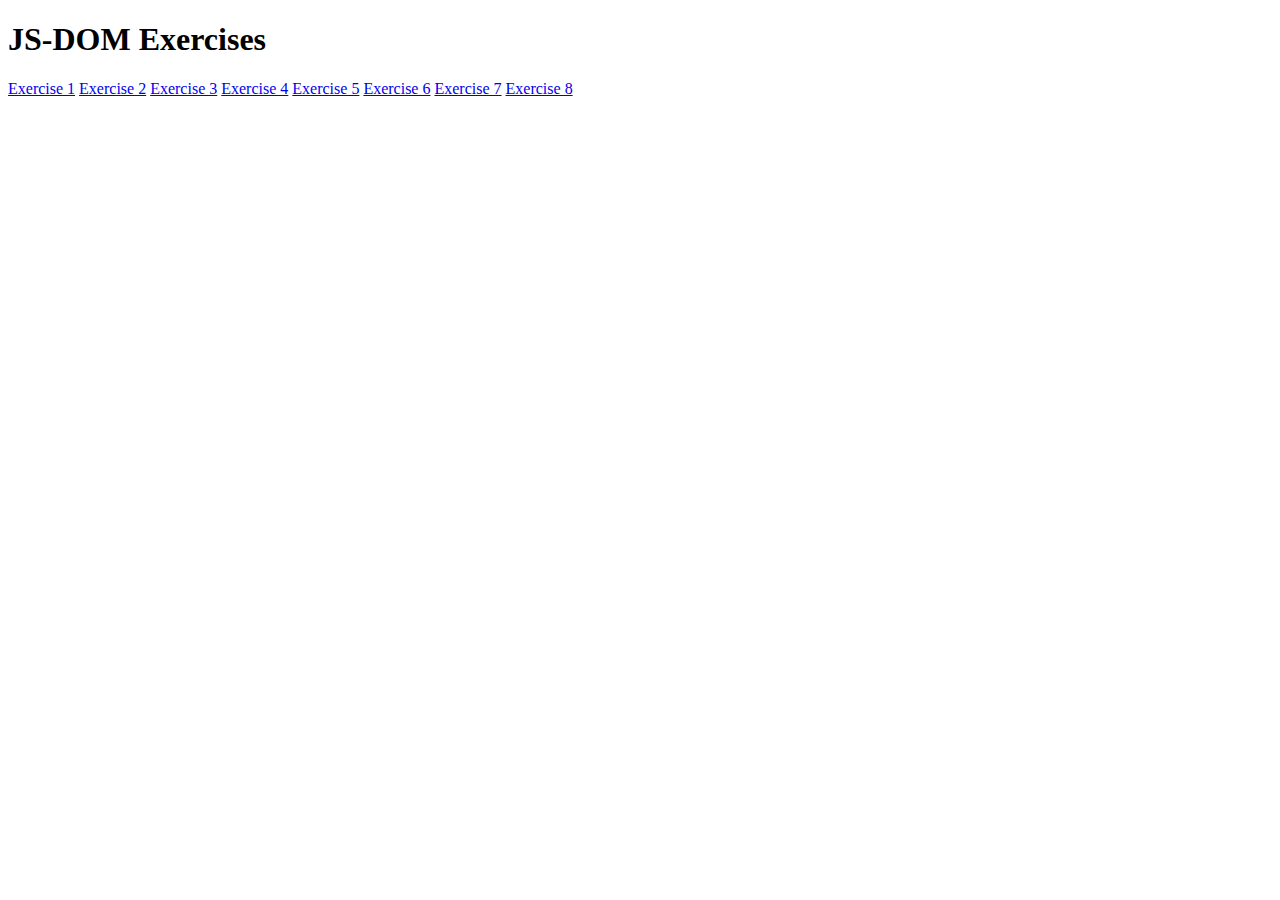
<file: index.html>
<!DOCTYPE html>
<html>
<head>
    <title>JS-DOM Exercises</title>
    
</head>
<body>
    <h1>JS-DOM Exercises</h1>
    <a href="/ex1">Exercise 1</a>
    <a href="/ex2">Exercise 2</a>
    <a href="/ex3">Exercise 3</a>
    <a href="/ex4">Exercise 4</a>
    <a href="/ex5">Exercise 5</a>
    <a href="/ex6">Exercise 6</a>
    <a href="/ex7">Exercise 7</a>
    <a href="/ex8">Exercise 8</a>
</body>
</html>
</file>
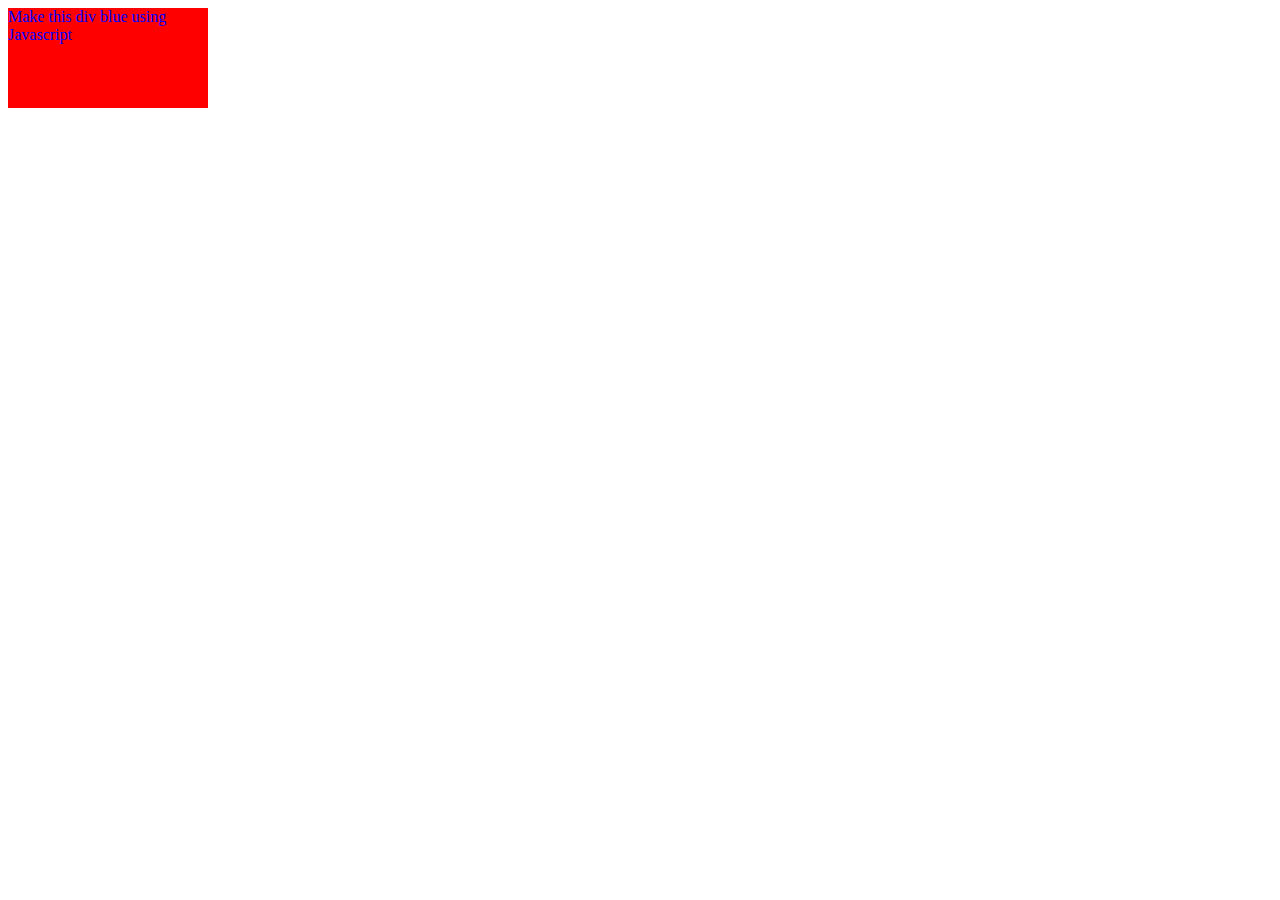
<file: ex2/index.html>
<!DOCTYPE html>
<html>
<head>
    <title>Exercise 2</title>
    <link rel="stylesheet" type="text/css" media="screen" href="main.css" />
    
</head>
<body>
    <div id="box">
        Make this div blue using Javascript
    </div>

    <script src="script.js"></script>
</body>
</html>
</file>
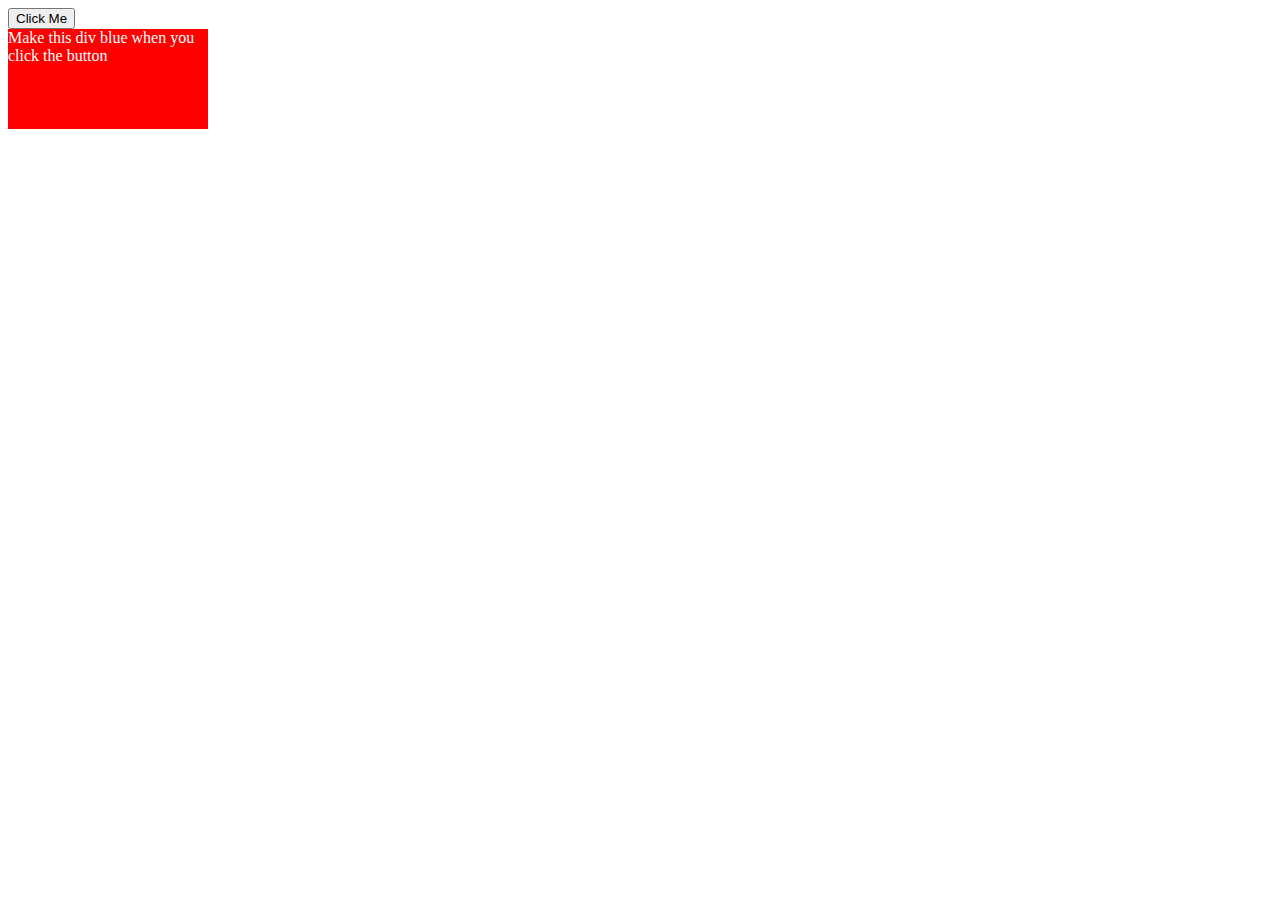
<file: ex3/index.html>
<!DOCTYPE html>
<html>
<head>
    <title>Exercise 3</title>
    <link rel="stylesheet" type="text/css" media="screen" href="main.css" />
    
</head>
<body>
    <button id="myButton">Click Me</button>
    <div id="box">
        Make this div blue when you click the button
    </div>

    <script src="script.js"></script>
</body>
</html>
</file>
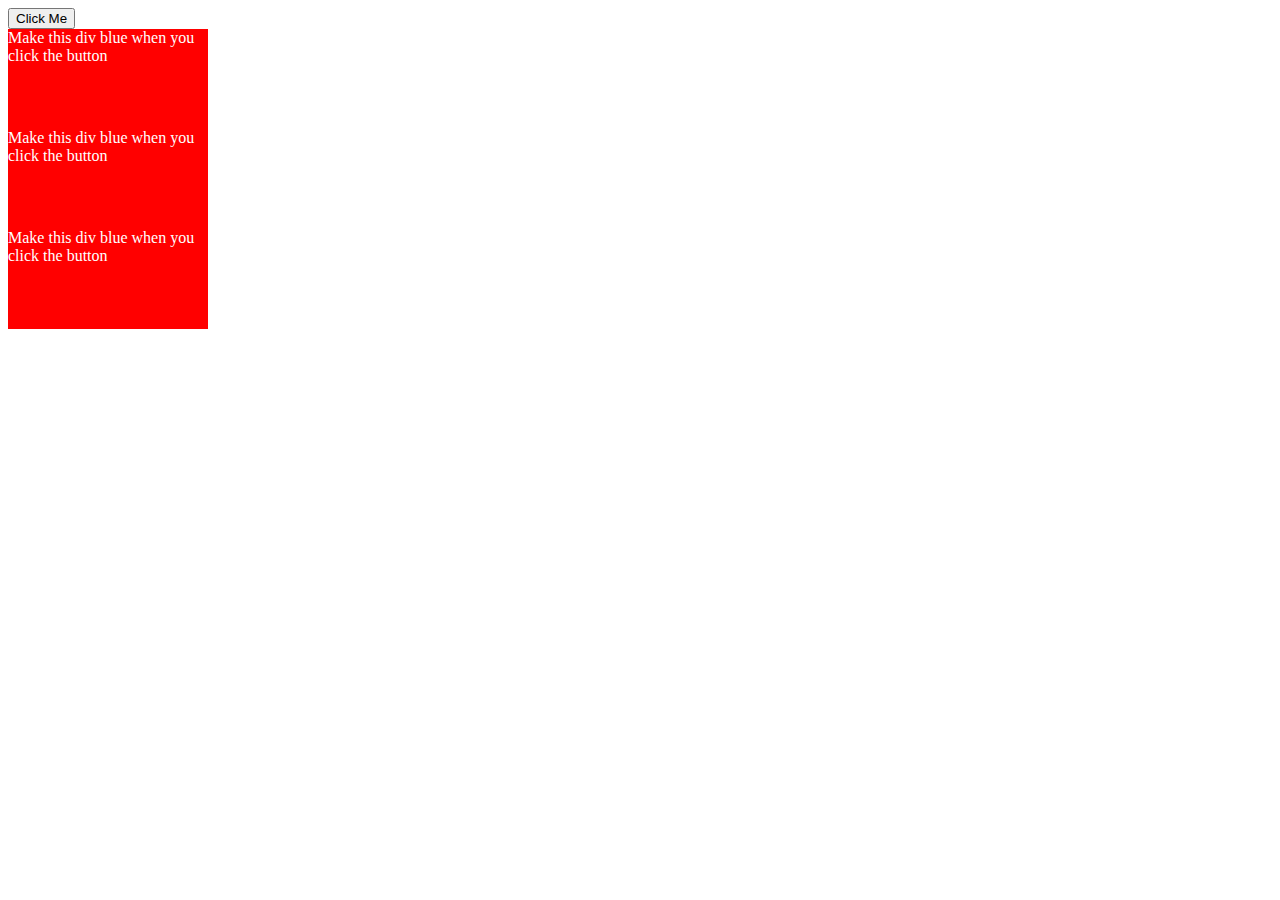
<file: ex4/index.html>
<!DOCTYPE html>
<html>
<head>
    <title>Exercise 4</title>
    <link rel="stylesheet" type="text/css" media="screen" href="main.css" />
    
</head>
<body>
    <button id="myButton">Click Me</button>
    <div class="box">
        Make this div blue when you click the button
    </div>
    <div class="box">
        Make this div blue when you click the button
    </div>
    <div class="box">
        Make this div blue when you click the button
    </div>

    <script src="script.js"></script>
</body>
</html>
</file>
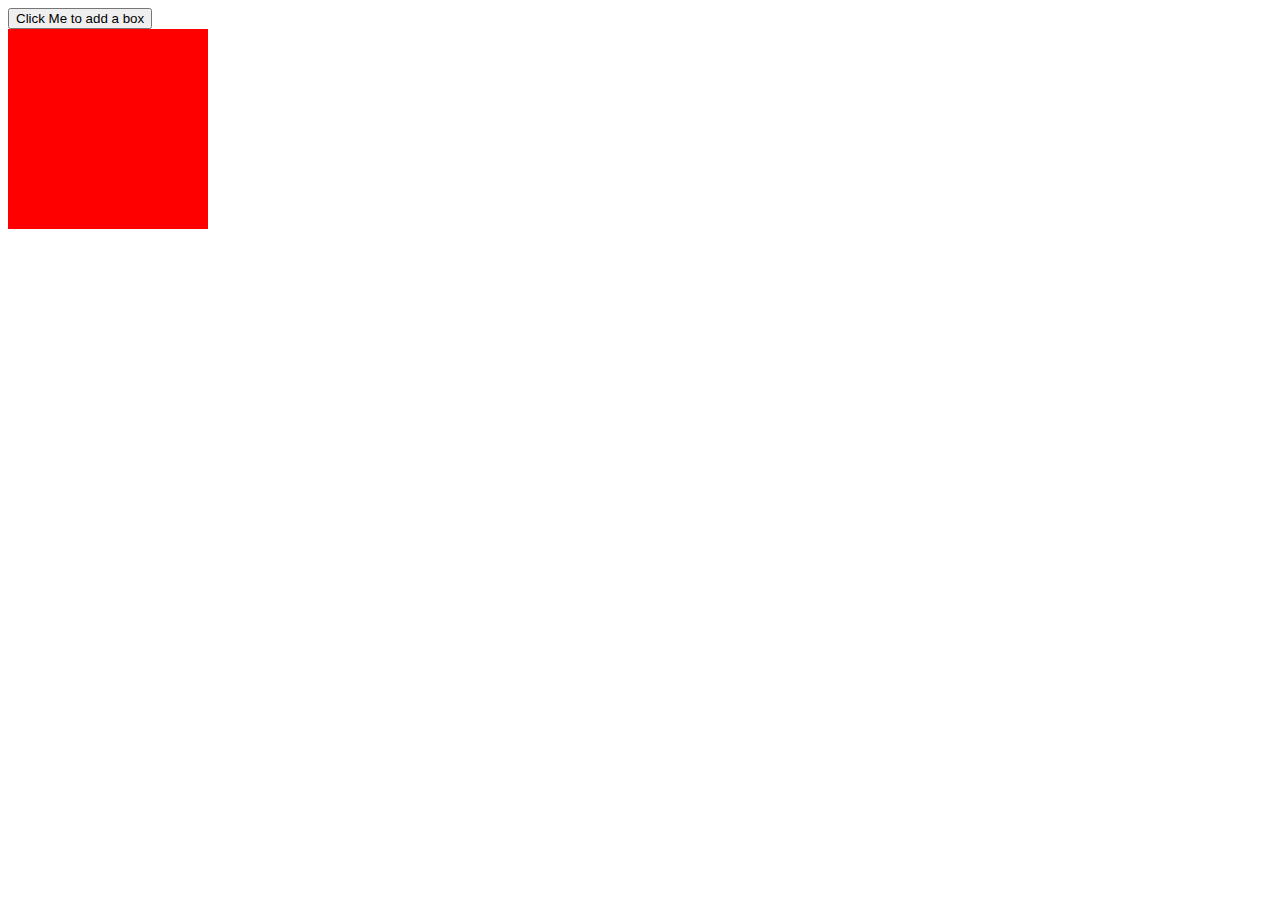
<file: ex5/index.html>
<!DOCTYPE html>
<html>
<head>
    <title>Exercise 1</title>
    <link rel="stylesheet" type="text/css" media="screen" href="main.css" />
    
</head>
<body>
    <button id="myButton">Click Me to add a box</button>
    <div id="boxContainer">
        <div class="box"></div>
        <div class="box"></div>
    </div>
    <script src="script.js"></script>
</body>
</html>
</file>
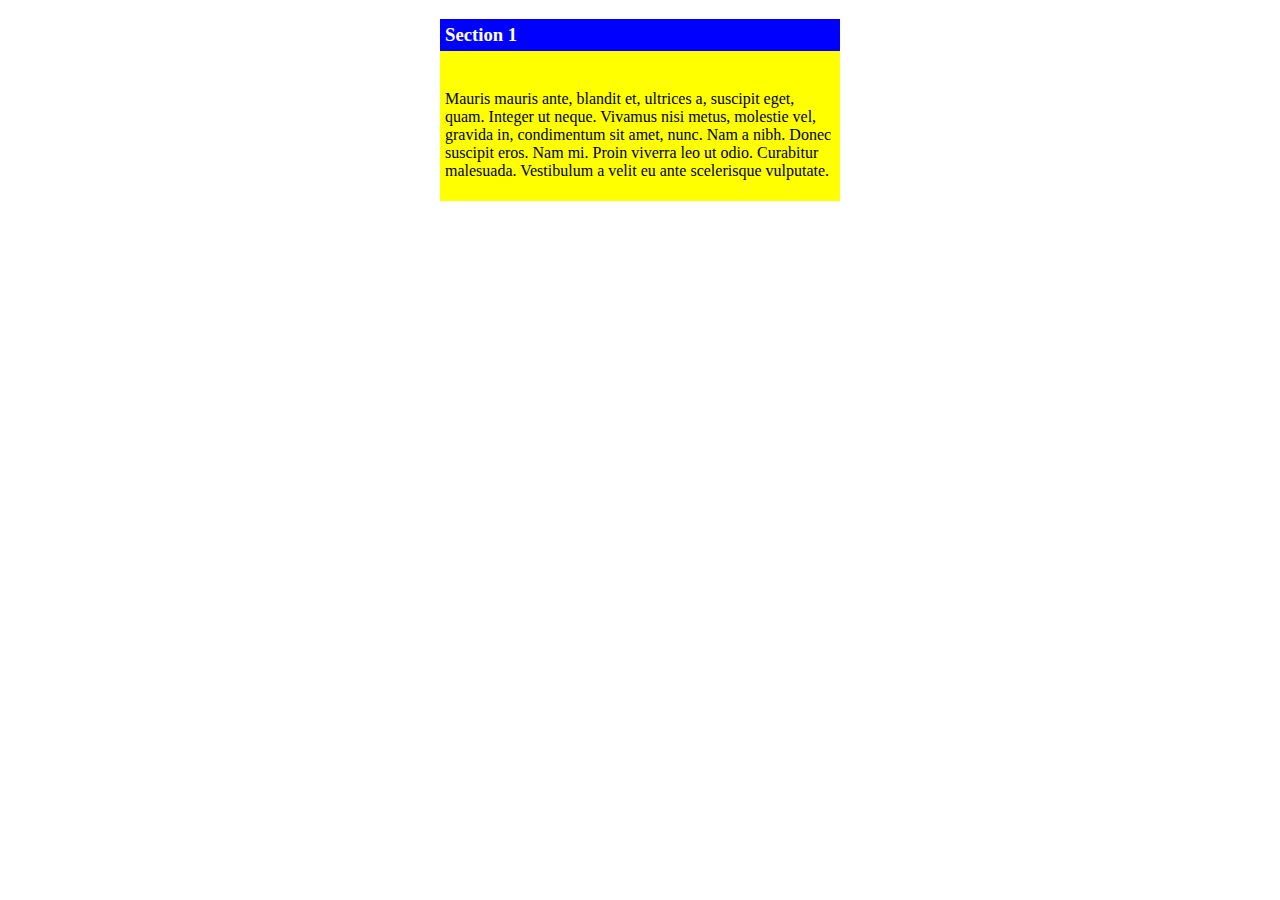
<file: ex7/index.html>
<!DOCTYPE html>
<html>
<head>
    <title>Exercise 7</title>
    <link rel="stylesheet" type="text/css" media="screen" href="main.css" />
</head>
<body>
    <div id="accordion">
        <h3 id="section-header" >Section 1</h3>
        <div id="section">
            <p>
                Mauris mauris ante, blandit et, ultrices a, suscipit eget, quam. Integer
                ut neque. Vivamus nisi metus, molestie vel, gravida in, condimentum sit
                amet, nunc. Nam a nibh. Donec suscipit eros. Nam mi. Proin viverra leo ut
                odio. Curabitur malesuada. Vestibulum a velit eu ante scelerisque vulputate.
            </p>
        </div>
    </div>
    <script src="script.js"></script>

</body>
</html>
</file>
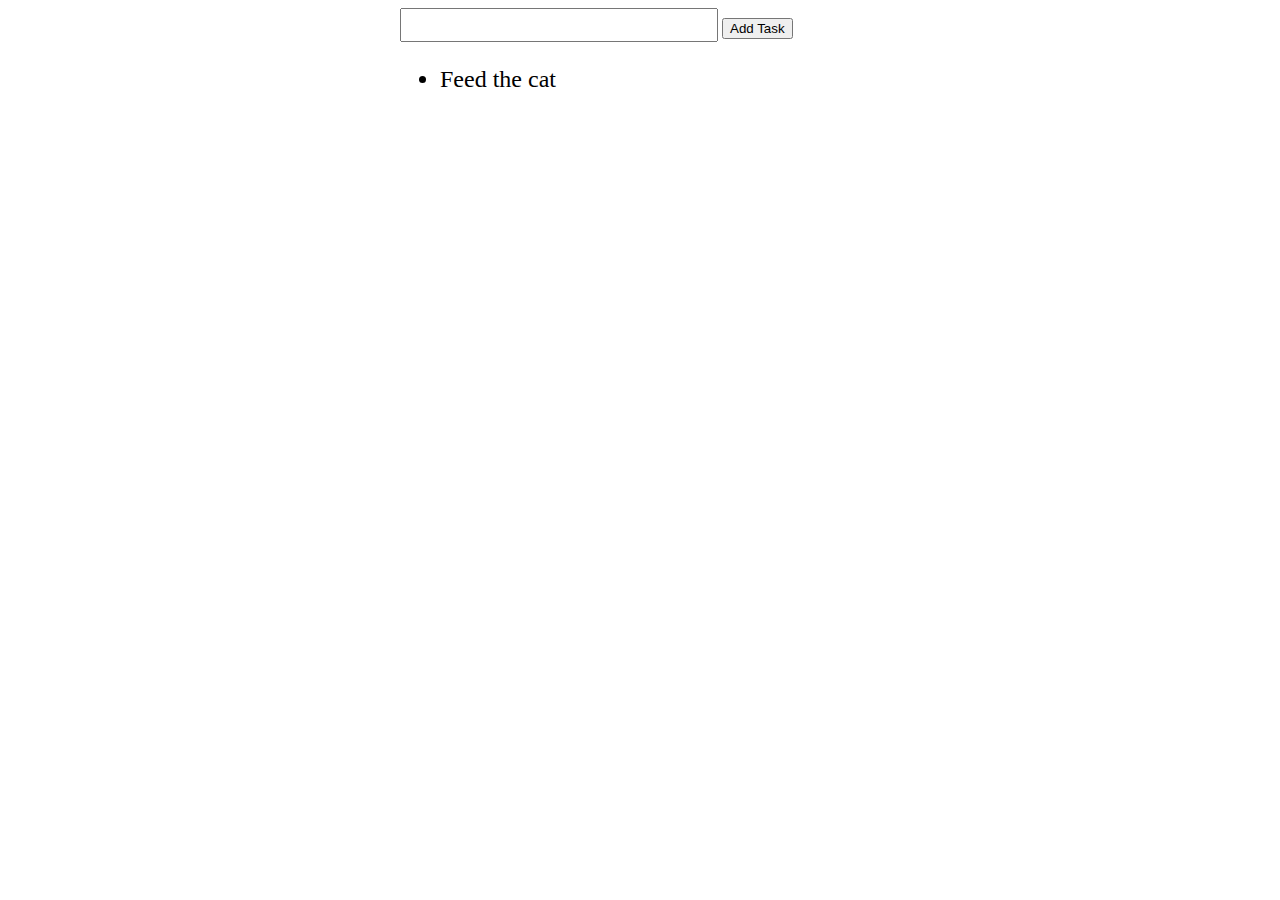
<file: ex8/index.html>
<!DOCTYPE html>
<html>

<head>
    <title>Exercise 8</title>
    <link rel="stylesheet" type="text/css" media="screen" href="main.css" />

</head>

<body>
    <div id="wrapper">
        <input id="description" type="text" name="description">
        <button id="add-button">Add Task</button>
        <ul id="todo-list">
            <li>Feed the cat</li>
        </ul>
    </div>
    <script src="script.js"></script>        
</body>

</html>
</file>
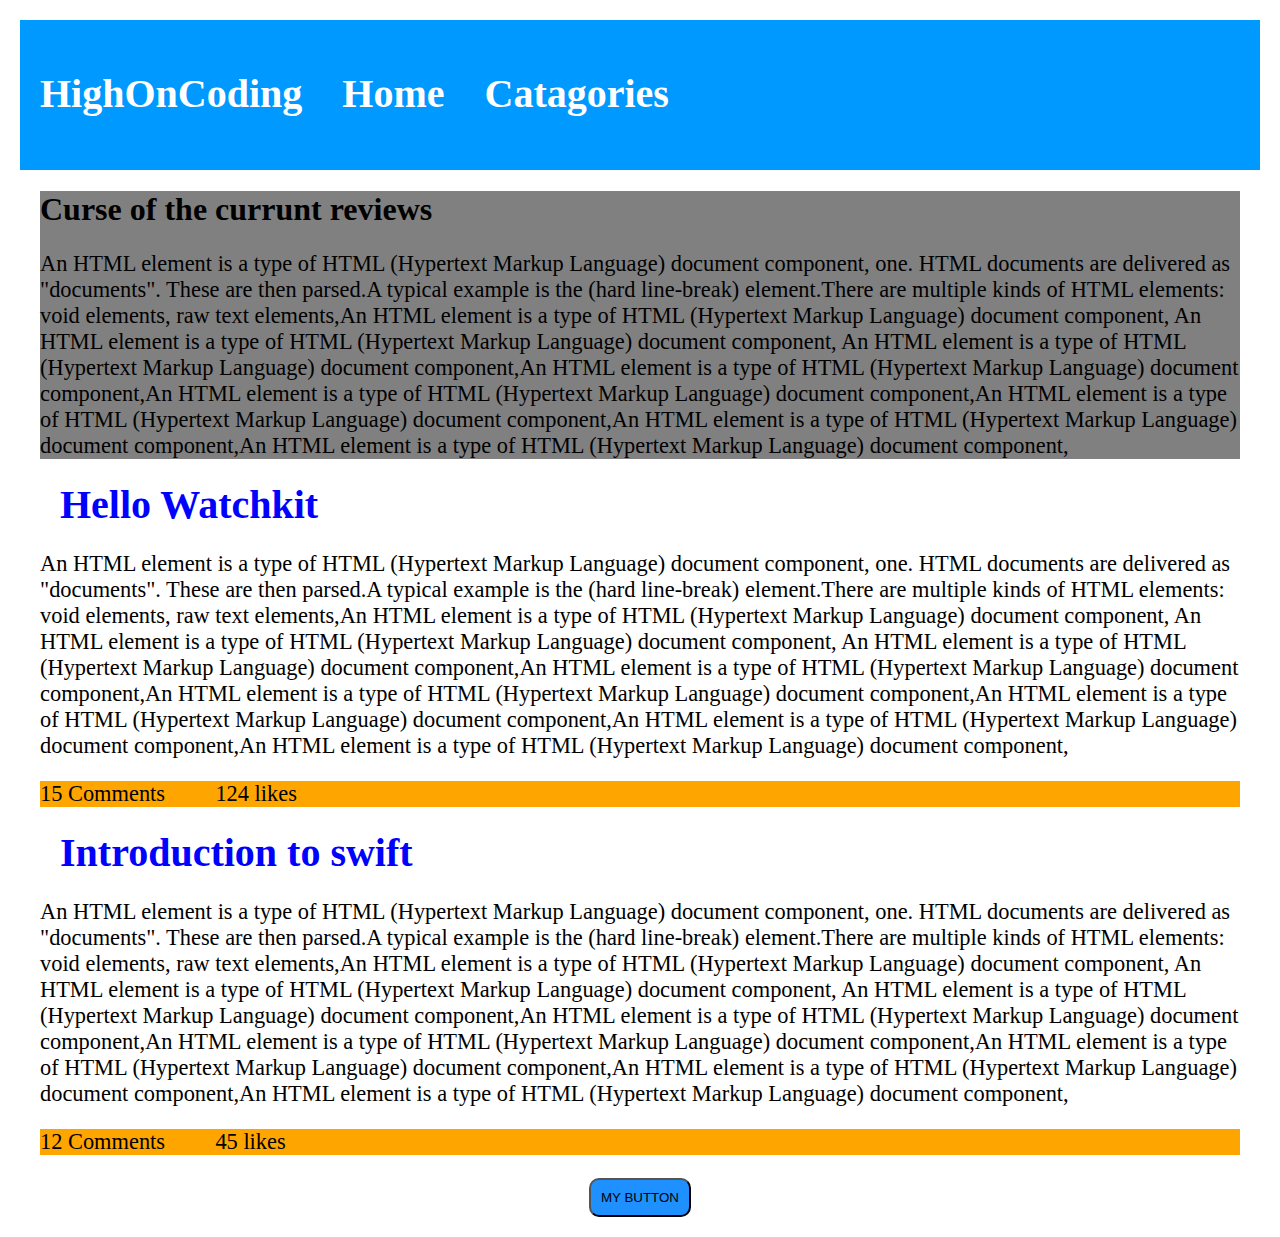
<file: ex9/index.html>
<!DOCTYPE html>
<html>

<head>
    <title>Exercise 9</title>
    <link rel="stylesheet" type="text/css" media="screen" href="main.css" />

</head>

<body>
     <div id="container">
    
    </div>
    <script src="script.js"></script> 
    <script src="https://ajax.googleapis.com/ajax/libs/jquery/2.1.1/jquery.min.js"></script>
       
</body>

</html>
</file>
<file: ex2/main.css>
#box {
    background-color: red;
    color: white;
    width: 200px;
    height: 100px;
}
</file>
<file: ex3/main.css>
#box {
    background-color: red;
    color: white;
    width: 200px;
    height: 100px;
}
</file>
<file: ex4/main.css>
.box {
    background-color: red;
    color: white;
    width: 200px;
    height: 100px;
}
</file>
<file: ex5/main.css>
.box {
    background-color: red;
    color: white;
    width: 200px;
    height: 100px;
}
</file>
<file: ex7/main.css>
#section-header {
    background-color: blue;
    color: white;
    padding: 5px;
}

#accordion {
    width: 400px;
    background-color: yellow;
    margin: auto;
}

#section {
    padding: 5px;
}
</file>
<file: ex8/main.css>
#wrapper {
    max-width: 480px;
    margin: auto;
}
#description, #search, #todo-list {
    font-size: 1.5em;
}
</file>
<file: ex9/main.css>
body {
    margin: 20px;
}
nav {
    display: block;
    height: 100px;
    padding-top: 50px

}
nav h1, h2, h3{
    display:inline;
    text-align: center;
    padding: 20px;
    font-size: 2.5em
    
    }

    p {
        font-size: 1.4em
    }

    #btn-primary {
        display: flex;
        align-items: center;
        background-color: dodgerblue;
        padding: 10px;
        border-radius: 10px;
        cursor: pointer;
    }

    .form-popup {
      display: flex;
      align-items: center;
      margin: auto;
      position: absolute;
      top: 0;
      left: 0;
     background-color: rgba(0, 0, 0, 0.8);
     width: 100%;
     height: 100%;
  }
    .form-container {
        max-width: 400px;
        max-height: 1000px;

        padding: 10px;
        background-color: rgb(123, 114, 131);
        align-items: center;
        margin: auto
      }

      .form-container input[type=title] {
        width: 70%;
        padding: 15px;
        margin: 5px 0 10px 30px;
        border: none;
        background: #f1f1f1;
      }

      .form-container input[type=comment] {
        width: 70%;
        padding: 15px;
        margin: 5px 0 10px 0px;
        border: none;
        background: #f1f1f1;
      }

      .submit {
        width: 70%;
        padding-top: 15px;
        margin: 10px 0 10px 60px;
        border: none;
        background:rgb(29, 197, 29);
        align-items: center;
        font-size: 24px

        /* margin: auto */
      }
      .cancel {
        width: 70%;
        padding-top: 15px;
        margin: 10px 0 10px 60px;
        border: none;
        background:rgb(230, 25, 69);
        align-items: center;
        font-size: 24px
      }
</file>
